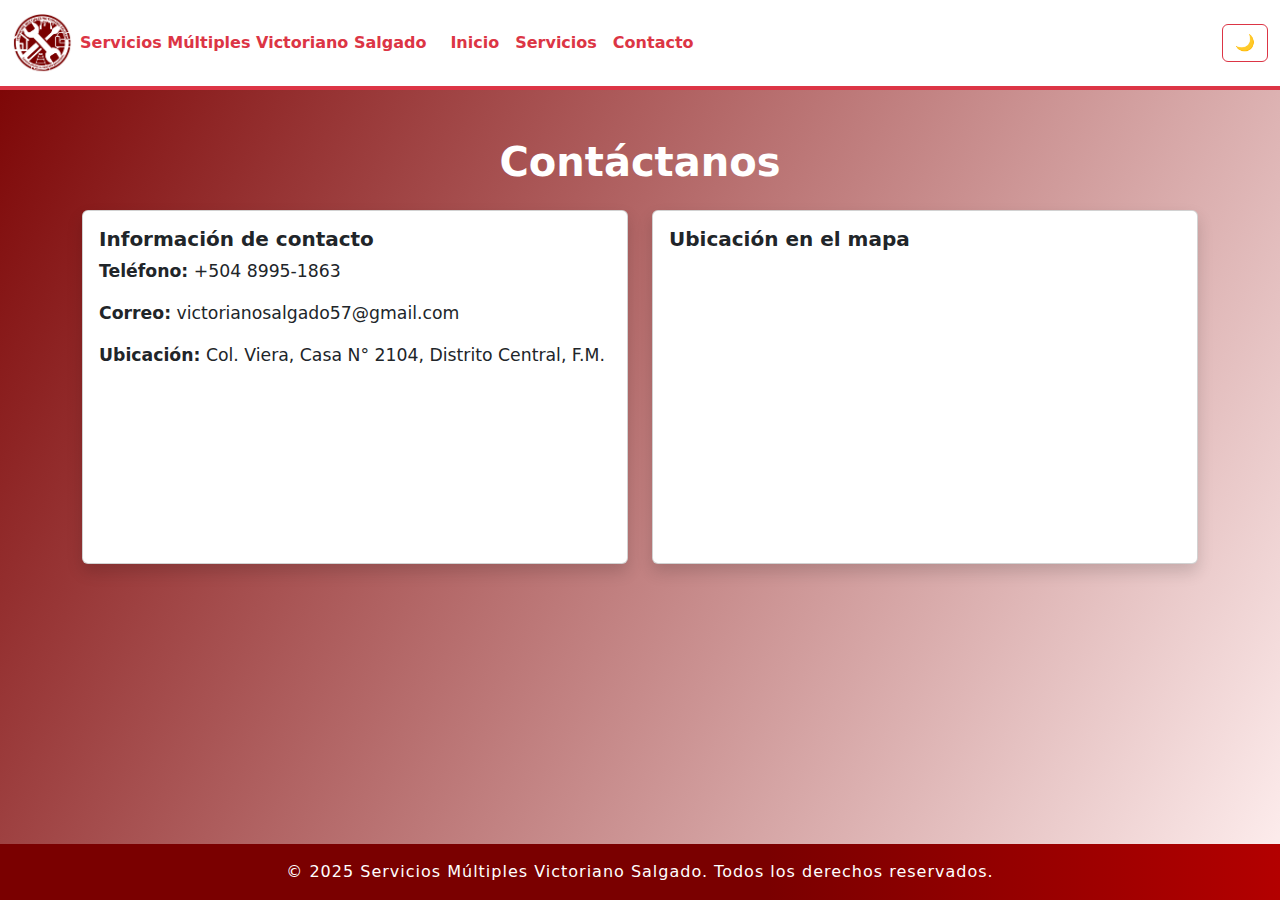
<file: html/contacto.html>
<!DOCTYPE html>
<html lang="es">
<head>
  <base href="../">
  <meta charset="UTF-8">
  <meta name="viewport" content="width=device-width, initial-scale=1.0">
  <title>Contacto - Servicios Múltiples Victoriano Salgado</title>
  <link rel="stylesheet" href="css/styles.css">
  <link href="https://cdn.jsdelivr.net/npm/bootstrap@5.3.3/dist/css/bootstrap.min.css" rel="stylesheet">
  <style>
   /* Modo oscuro para Bootstrap */
body.dark-mode {
  background: #2a0000 !important;
  color: #f1f1f1 !important;
}
body.dark-mode .navbar,
body.dark-mode .bg-primary {
  background-color: #7a0000 !important;
  color: #fff0f0 !important;
}
body.dark-mode .card {
  background: #3a0000 !important;
  color: #f1f1f1 !important;
  border-color: #b30000 !important;
}
body.dark-mode .btn-outline-light,
body.dark-mode .btn-outline-danger {
  color: #ffc8c8 !important;
  border-color: #ffc8c8 !important;
}
body.dark-mode .btn-outline-light:hover,
body.dark-mode .btn-outline-danger:hover {
  background: #ffc8c8 !important;
  color: #7a0000 !important;
}
body.dark-mode footer {
  background: linear-gradient(90deg, #2a0000 60%, #7a0000 100%) !important;
  color: #f1f1f1 !important;
}
body.dark-mode .menu-link {
  color: #fff !important; 
}
body.dark-mode .dark-text {
  color: #fff !important;
  background-color: transparent !important;
}
    }
  </style>
</head>

<body class="d-flex flex-column min-vh-100">
  <!-- Menú embebido directamente -->
  <header>
    <nav class="navbar navbar-expand-lg bg-white border-bottom border-4 border-danger">
      <div class="container-fluid">
        <a class="navbar-brand d-flex align-items-center" href="index.html">
          <img src="img/LOGO_VS_.png" alt="Logo" width="60" height="60" class="me-2 rounded-circle">
          <span class="text-danger fw-bold d-flex dark-text fs-6">Servicios Múltiples Victoriano Salgado</span>
        </a>
        <button class="navbar-toggler" type="button" data-bs-toggle="collapse" data-bs-target="#mainNav"
          aria-controls="mainNav" aria-expanded="false" aria-label="Menú">
          <span class="navbar-toggler-icon"></span>
        </button>
        <div class="collapse navbar-collapse" id="mainNav">
          <ul class="navbar-nav me-auto mb-2 mb-lg-0">
            <li class="nav-item"><a class="nav-link text-danger fw-bold" href="index.html">Inicio</a></li>
            <li class="nav-item"><a class="nav-link text-danger fw-bold" href="html/servicios.html">Servicios</a></li>
            <li class="nav-item"><a class="nav-link text-danger fw-bold active" href="html/contacto.html">Contacto</a></li>
          </ul>
          <button id="darkModeToggle" class="btn btn-outline-danger ms-2" type="button">🌙</button>
        </div>
      </div>
    </nav>
  </header>

  <main class="container my-5">
    <h2 class="text-center mb-4 display-6 fw-bold text-white">Contáctanos</h2>
    <div class="row g-4 justify-content-center">
      <div class="col-md-6">
        <div class="card shadow h-100">
          <div class="card-body">
            <h5 class="card-title">Información de contacto</h5>
            <p class="card-text"><strong>Teléfono:</strong> +504 8995-1863</p>
            <p class="card-text"><strong>Correo:</strong> victorianosalgado57@gmail.com</p>
            <p class="card-text"><strong>Ubicación:</strong> Col. Viera, Casa N° 2104, Distrito Central, F.M.</p>
          </div>
        </div>
      </div>
      <div class="col-md-6">
        <div class="card shadow h-100">
          <div class="card-body">
            <h5 class="card-title">Ubicación en el mapa</h5>
            <div class="ratio ratio-16x9">
              <iframe
                src="https://www.google.com/maps/embed?pb=!1m18!1m12!1m3!1d3876.346899695963!2d-87.2017339!3d14.1143757!2m3!1f0!2f0!3f0!3m2!1i1024!2i768!4f13.1!3m3!1m2!1s0x8f6fa2eea1e41b1f%3A0xf44489ee576f39f!2sViera%2C%20Tegucigalpa%2C%20Francisco%20Moraz%C3%A1n!5e0!3m2!1ses!2shn!4v1700000000000"
                width="100%" height="100%" style="border:0;" allowfullscreen loading="lazy"
                referrerpolicy="no-referrer-when-downgrade">
              </iframe>
            </div>
          </div>
        </div>
      </div>
    </div>
  </main>

  <!-- Footer embebido -->
  <footer class="bg-primary text-white text-center py-3 mt-auto">
    &copy; 2025 Servicios Múltiples Victoriano Salgado. Todos los derechos reservados.
  </footer>

  <!-- Scripts -->
  <script>
    document.addEventListener('DOMContentLoaded', () => {
      // Modo oscuro persistente
      const toggle = document.getElementById('darkModeToggle');
      if (localStorage.getItem('darkMode') === 'on') {
        document.body.classList.add('dark-mode');
      }
      if (toggle) {
        toggle.onclick = () => {
          const isDark = document.body.classList.toggle('dark-mode');
          localStorage.setItem('darkMode', isDark ? 'on' : 'off');
        };
      }
    });
  </script>
  <script src="https://cdn.jsdelivr.net/npm/bootstrap@5.3.3/dist/js/bootstrap.bundle.min.js"></script>
</body>
</html>
</file>
